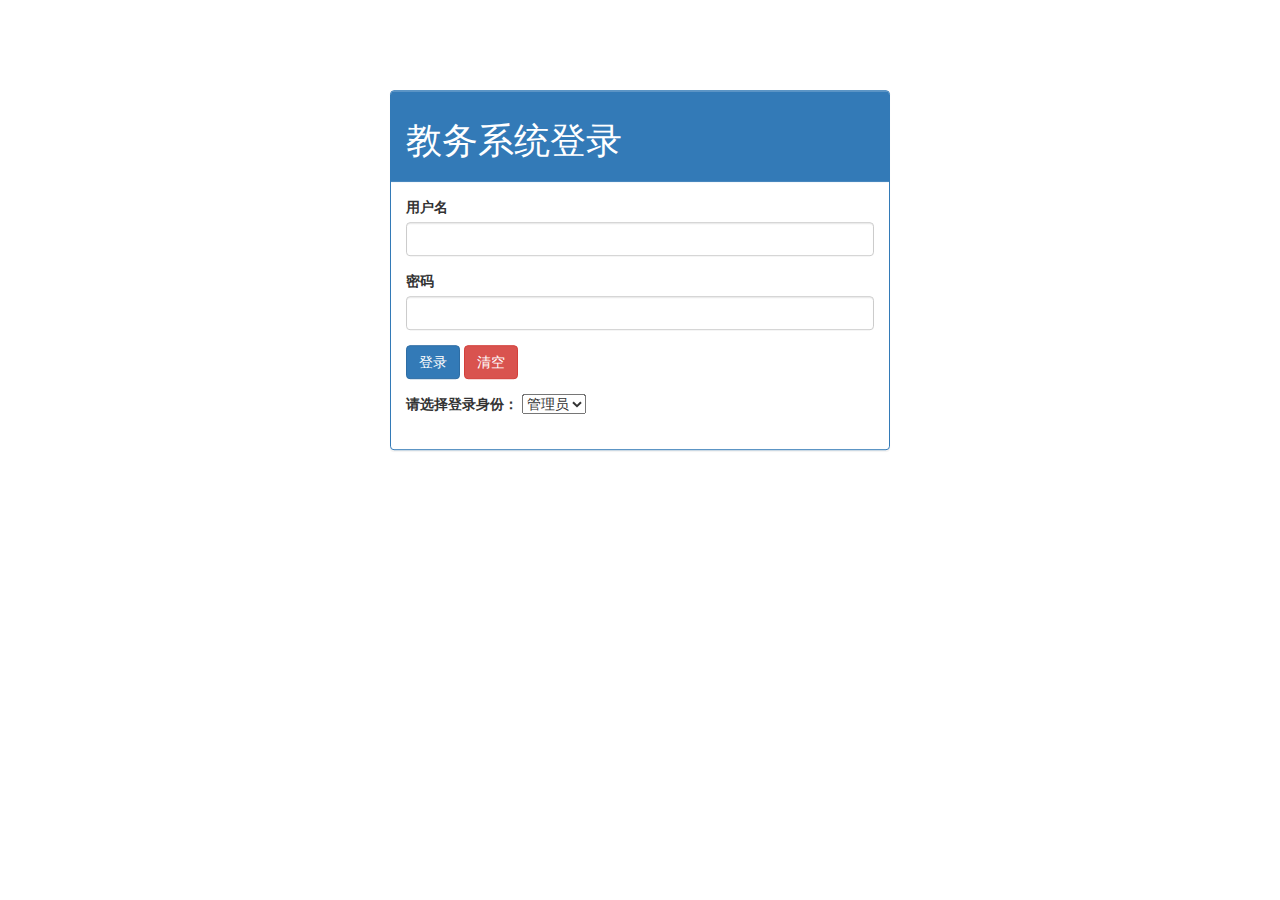
<file: login.html>
<!DOCTYPE html>
<html lang="en">
<head>
	<meta charset="UTF-8">
	<title>用户登录</title>
	<link rel="stylesheet" type="text/css" href="public/bs/css/bootstrap.min.css"/>
	<script src="public/bs/js/jquery.min.js" type="text/javascript" charset="utf-8"></script>
	<script src="public/bs/js/bootstrap.min.js" type="text/javascript" charset="utf-8"></script>
	<script src="./login.js"></script>
	<style type="text/css">
		.panel{
			width: 500px;
			position: absolute;
			left: 50%;
			top: 30%;
			transform: translate(-50%,-50%);
		}
		.check label{
			margin-right: 15px;
		}
	</style>
</head>
<body>
	<div class="container">
		<div class="row">
			<div class="panel panel-primary">
				<div class="panel-heading">
					<div class="panel-title">
						<h1>教务系统登录</h1>
					</div> 
				</div>
				<div class="panel-body">
					<form action="./login.php" method="POST">
						<div class="form-group">
							<label>用户名</label>
							<input type="text" class="form-control" name="userId" />
						</div>
						<div class="form-group">
							<label>密码</label>
							<input type="password" class="form-control" name="passWord" />
						</div>
						<div class="form-group">
							<input type="submit"class="btn btn-primary" value="登录"/>
							<input type="reset" value="清空" class="btn btn-danger"/>
						</div>
						<div class="form-group">
							<label>请选择登录身份：</label>
							<select name="selectSta">
								<option value="admin">管理员</option>
								<option value="tes">教师</option>
								<option value="stu">学生</option>
							</select>
						</div>
					</form>
				</div>
			</div>
		</div>
	</div>
</body>
</html>
</file>
